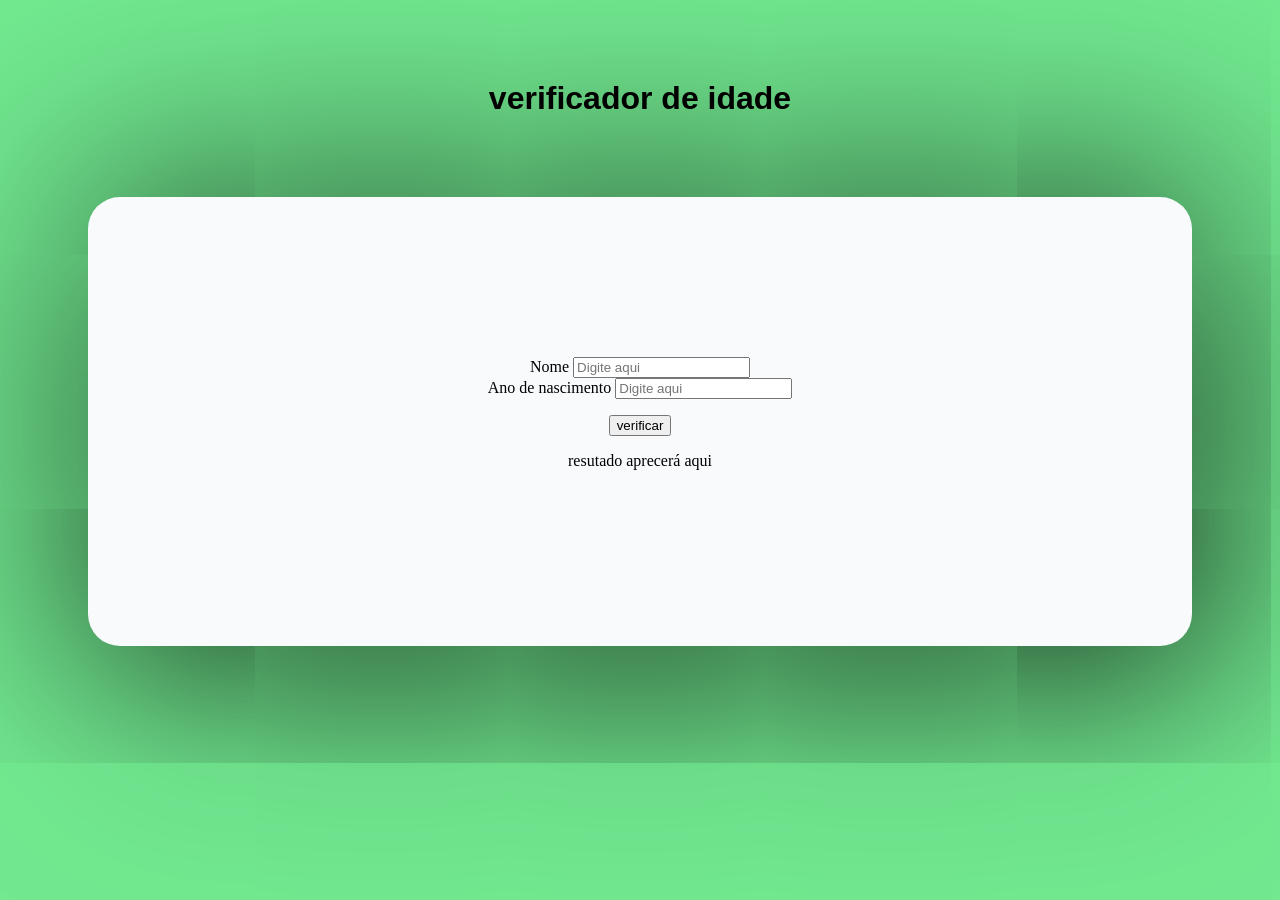
<file: verificador de idade/index.html>
<!DOCTYPE html>
<html lang="pt-br">
<head>
    <meta charset="UTF-8">
    <meta name="viewport" content="width=device-width, initial-scale=1.0">
    <link rel="stylesheet" href="estilo.css">
    <title>verificador de idade</title>
</head>
<body>
    <header>
        <h1>verificador de idade</h1>
    </header>

    <main>
        <div id="dados">
            <label for="campo-nome">Nome</label>

            <input type="text" id="nome" name="nome" placeholder="Digite aqui"><br>

            <label for="idade">Ano de nascimento</label>

            <input type="number" id="idade" name="idade" placeholder="Digite aqui"><br>
            
        </div>
        <div id="botão">
            <button onclick="verificar()">verificar</button>
            <p id="resutador">resutado aprecerá aqui</p>
        </div>
    </main>

    <footer>

    </footer>
    <script src="script.js"></script>
</body>
</html>
</file>
<file: verificador de idade/estilo.css>
body{
    background-color: rgb(114, 233, 144);
}
header{
    text-align: center;
    font-family: Arial, Helvetica, sans-serif;
    margin: 5rem;
    padding: 0rem;
   
}
main{
    background-color: rgb(248, 250, 252);
    text-align: center;
    margin: 5rem;
    padding: 10rem;
    border-radius: 2rem;
    box-shadow: 1rem 1rem 15rem;
}

#botão{
    margin: 1rem;
    padding: 0rem;
}
</file>
